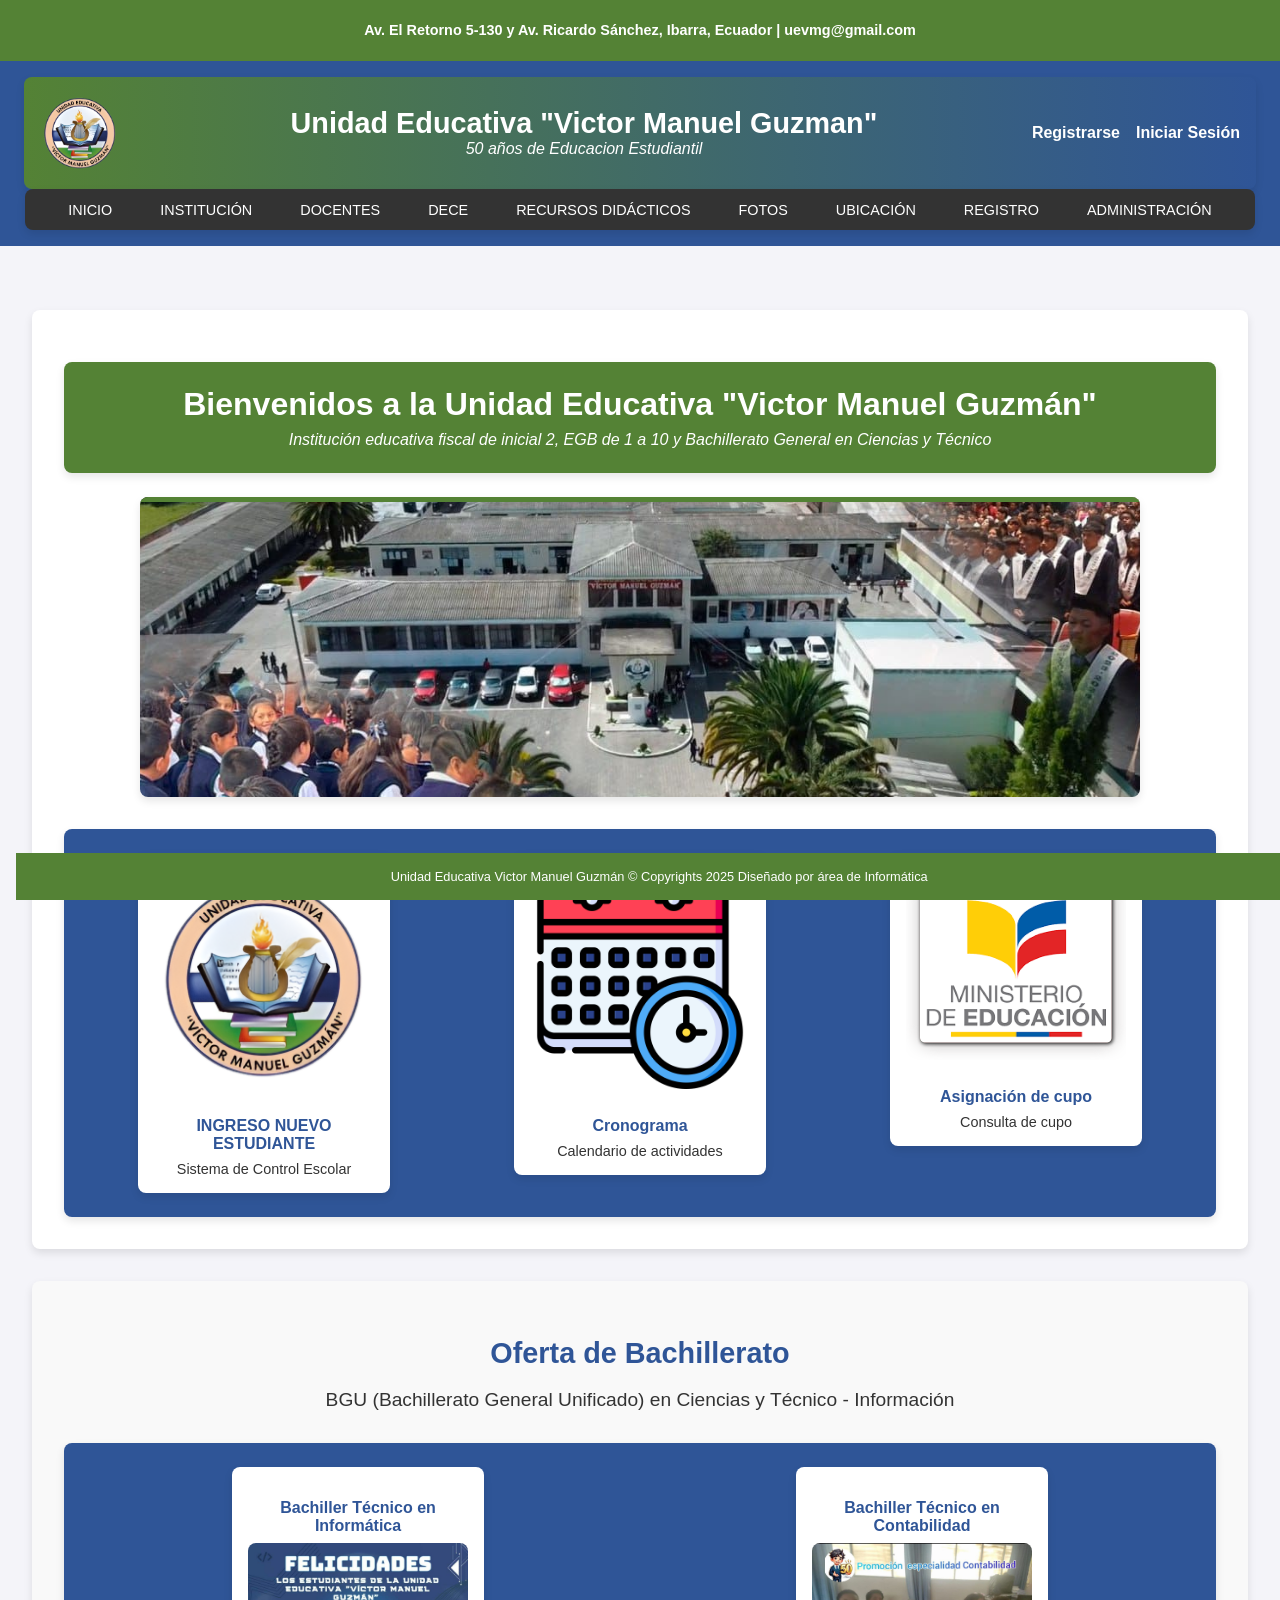
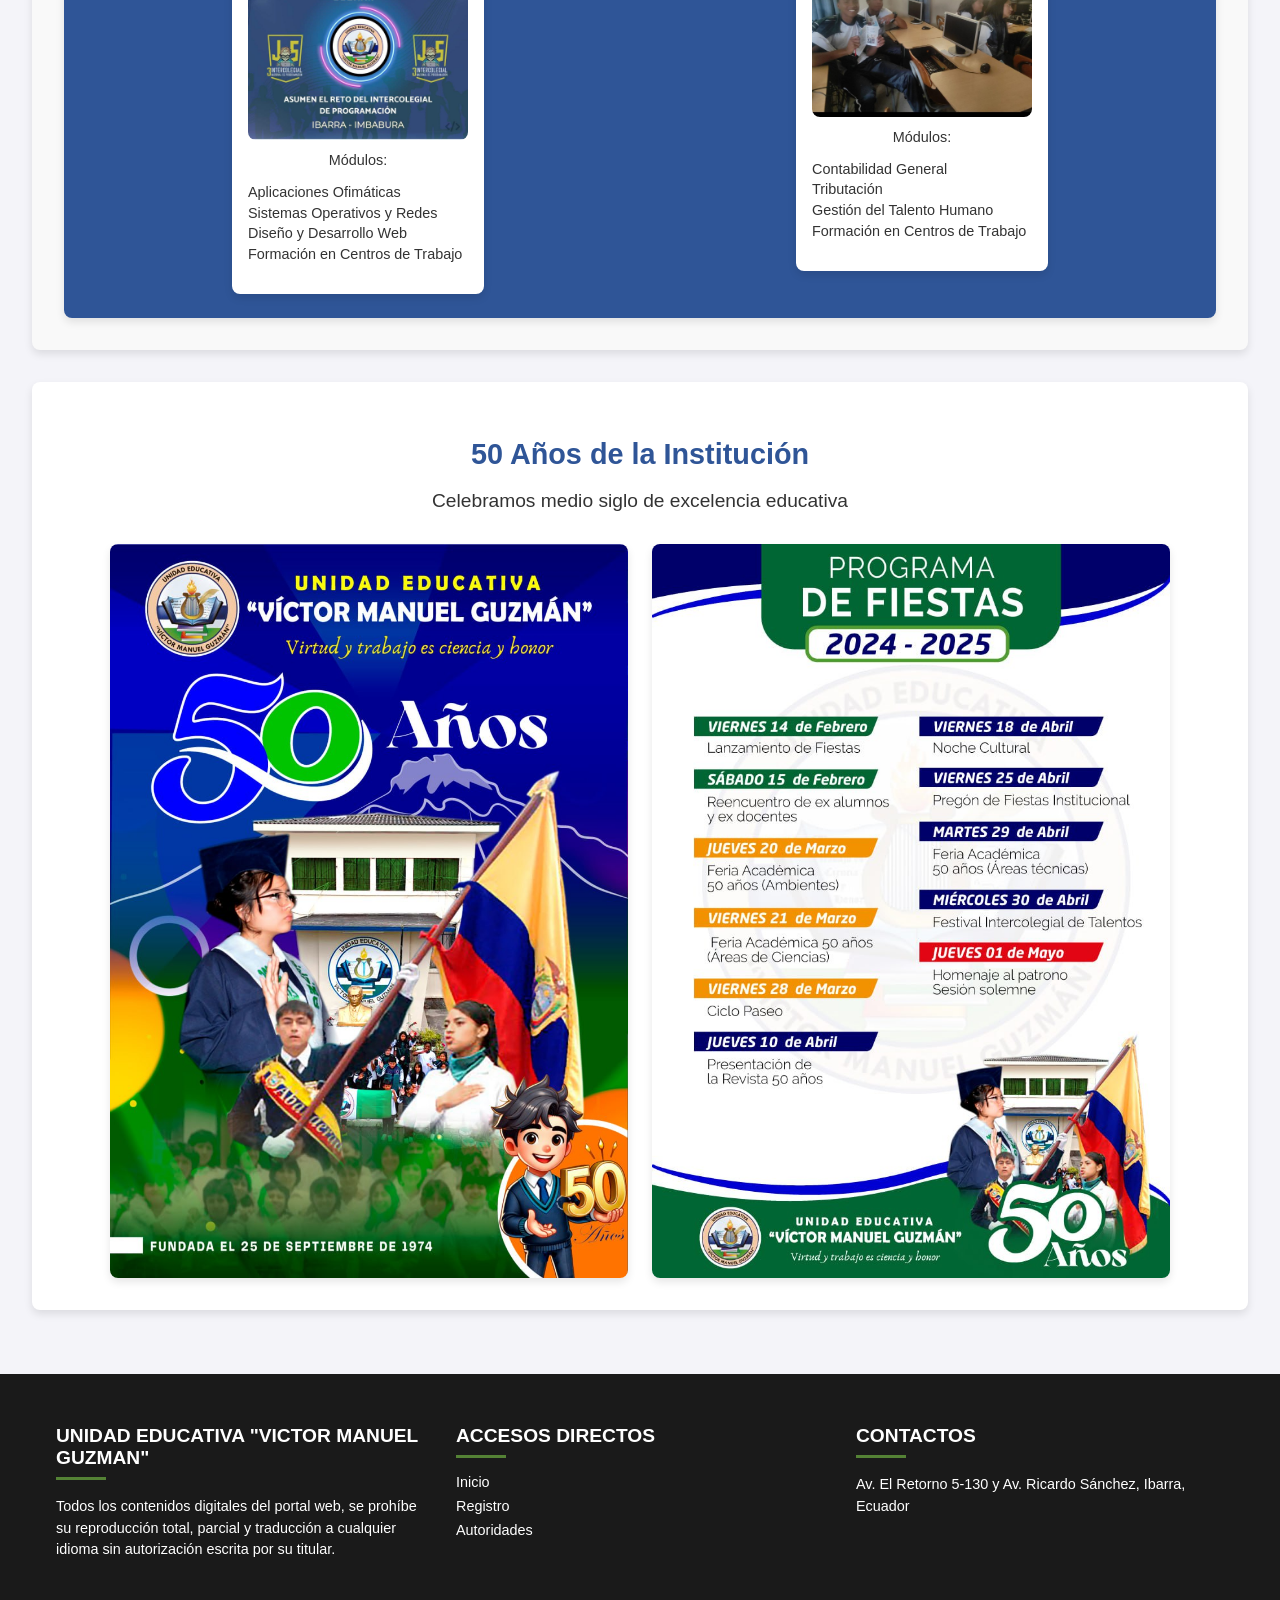
<file: index.html>
<!DOCTYPE html>
<html lang="es">
<head>
    <meta charset="UTF-8">
    <meta name="viewport" content="width=device-width, initial-scale=1.0">
    <title>Victor Manuel Guzman</title>
    <link rel="stylesheet" href="css.css">
</head>
<body>
    <div class="top-info-bar">
        <p> Av. El Retorno 5-130 y Av. Ricardo Sánchez, Ibarra, Ecuador | uevmg@gmail.com</p>
    </div>
    <header>
        <div class="header-top">
            <img src="unidad-educativa-logo.png" alt="Logo de la Institución" class="logo">
            <div class="header-text">
                <h1>Unidad Educativa "Victor Manuel Guzman"</h1>
                <p>50 años de Educacion Estudiantil</p>
            </div>
            <div class="auth-links">
                <a href="registro.html">Registrarse</a>
                <a href="login.html">Iniciar Sesión</a>
            </div>
        </div>
        <nav>
            <ul class="menu">
                <li><a href="index.html">Inicio</a></li>
                <li class="dropdown">
                    <a href="#">Institución</a>
                    <ul class="submenu">
                        <li><a href="#autoridades">Autoridades</a></li>
                        <li><a href="#consejo">Consejo Ejecutivo</a></li>
                        <li><a href="#historia">Historia</a></li>
                        <li><a href="#patrono">Patrono</a></li>
                        <li><a href="#uniforme">Uniforme</a></li>
                        <li><a href="#himno">Himno</a></li>
                        <li><a href="#datos">Datos Informativos</a></li>
                    </ul>
                </li>
                <li><a href="#docentes">Docentes</a></li>
                <li><a href="#dece">DECE</a></li>
                <li><a href="#recursos">Recursos Didácticos</a></li>
                <li><a href="#fotos">Fotos</a></li>
                <li><a href="ubicacion.html">Ubicación</a></li>
                <li class="dropdown">
                    <a href="#">Registro</a>
                    <ul class="submenu">
                        <li><a href="matriculacion.html" target="_blank">Matriculación</a></li>
                        <li><a href="requisitos.html" target="_blank">Requisitos</a></li>
                    </ul>
                </li>
            </ul>
        </nav>
    </header>
    <main>
        <section id="inicio" class="centered-section">
            <h2></h2>
            <div class="welcome-box">
                <h1>Bienvenidos a la Unidad Educativa "Victor Manuel Guzmán"</h1>
                <p>Institución educativa fiscal de inicial 2, EGB de 1 a 10 y Bachillerato General en Ciencias y Técnico</p>
            </div>
            <div class="carousel">
                <div class="progress-bar"></div> <!-- Barra de carga -->
                <button class="carousel-btn prev-btn">&#8249;</button>
                <div class="carousel-images">
                    <img src="foto1.jpg" alt="Fotografía Institucional 1" class="active">
                    <img src="foto2.jpg" alt="Fotografía Institucional 2">
                    <img src="foto3.jpg" alt="Fotografía Institucional 3">
                </div>
                <button class="carousel-btn next-btn">&#8250;</button>
            </div>
            <div class="options-box">
                <div class="option">
                    <img src="unidad-educativa-logo.png" alt="SICE - Notas">
                    <h3>INGRESO NUEVO ESTUDIANTE</h3>
                    <p>Sistema de Control Escolar</p>
                </div>
                <div class="option">
                    <img src="logo2.png" alt="Cronograma">
                    <h3>Cronograma</h3>
                    <p>Calendario de actividades</p>
                </div>
                <a href="https://juntos.educacion.gob.ec/index.php/consulta-sierra/asignacion" target="_blank" class="option">
                    <img src="logo4.png" alt="Asignación de cupo">
                    <h3>Asignación de cupo</h3>
                    <p>Consulta de cupo</p>
                </a>
            </div>

            </section>
            <!-- Nuevo recuadro para otro subtema -->
            <section class="additional-section">
                <h2 class="section-title">Oferta de Bachillerato</h2>
                <p class="section-subtitle">BGU (Bachillerato General Unificado) en Ciencias y Técnico - Información</p>
                <div class="options-box">
                    <div class="option">
                        <h3>Bachiller Técnico en Informática</h3>
                        <img src="informatica.jpg" alt="Bachiller Técnico en Informática">
                        <p>Módulos:</p>
                        <ul>
                            <li>Aplicaciones Ofimáticas</li>
                            <li>Sistemas Operativos y Redes</li>
                            <li>Diseño y Desarrollo Web</li>
                            <li>Formación en Centros de Trabajo</li>
                        </ul>
                    </div>
                    <div class="option">
                        <h3>Bachiller Técnico en Contabilidad</h3>
                        <img src="contabilidad.jpg" alt="Bachiller Técnico en Contabilidad">
                        <p>Módulos:</p>
                        <ul>
                            <li>Contabilidad General</li>
                            <li>Tributación</li>
                            <li>Gestión del Talento Humano</li>
                            <li>Formación en Centros de Trabajo</li>
                        </ul>
                    </div>
                </div>
            </section>
            <section class="fifty-years-section centered-section">
                <h2 class="section-title">50 Años de la Institución</h2>
                <p class="section-subtitle">Celebramos medio siglo de excelencia educativa</p>
                <div class="fifty-years-images">
                    <img src="50years1.jpg" alt="Celebración 50 años - Imagen 1">
                    <img src="50years2.jpg" alt="Celebración 50 años - Imagen 2">
                </div>
            </section>
        </section>

    </main>
    <footer>
        <div class="footer-content">
            <div class="footer-section">
                <h3>UNIDAD EDUCATIVA "VICTOR MANUEL GUZMAN"</h3>
                <div class="footer-line"></div>
                <p>Todos los contenidos digitales del portal web, se prohíbe su reproducción total, parcial y traducción a cualquier idioma sin autorización escrita por su titular.</p>
            </div>
            <div class="footer-section">
                <h3>ACCESOS DIRECTOS</h3>
                <div class="footer-line"></div>
                <ul>
                    <li><a href="index.html">Inicio</a></li>
                    <li><a href="registro.html">Registro</a></li>
                    <li><a href="#autoridades">Autoridades</a></li>
                </ul>
            </div>
            <div class="footer-section">
                <h3>CONTACTOS</h3>
                <div class="footer-line"></div>
                <p>Av. El Retorno 5-130 y Av. Ricardo Sánchez, Ibarra, Ecuador</p>
            </div>
        </div>
        <div class="footer-bottom">
            <p>Unidad Educativa Victor Manuel Guzmán © Copyrights 2025 Diseñado por área de Informática</p>
        </div>
    </footer>
    <script src="script.js"></script>
    <script type="module">
        import { cerrarSesion } from './database.js';

        const authLinks = document.querySelector('.auth-links');
        const menu = document.querySelector('.menu');
        const usuarioActivo = localStorage.getItem('usuarioActivo');
        const adminEmail = localStorage.getItem('adminEmail');

        // Mostrar "Cerrar Sesión" si el usuario está autenticado
        if (usuarioActivo) {
            authLinks.innerHTML = '<a href="#" id="logout">Cerrar Sesión</a>';
            document.getElementById('logout').addEventListener('click', function () {
                localStorage.removeItem('usuarioActivo');
                alert('Sesión cerrada exitosamente.');
                window.location.href = 'index.html';
            });
        }

        // Mostrar el menú "Administración" solo a los administradores
        if (usuarioActivo === adminEmail) {
            const adminMenuItem = document.createElement('li');
            adminMenuItem.innerHTML = '<a href="verUsuarios.html">Administración</a>';
            menu.appendChild(adminMenuItem);
        }
    </script>
</body>
</html>
</file>
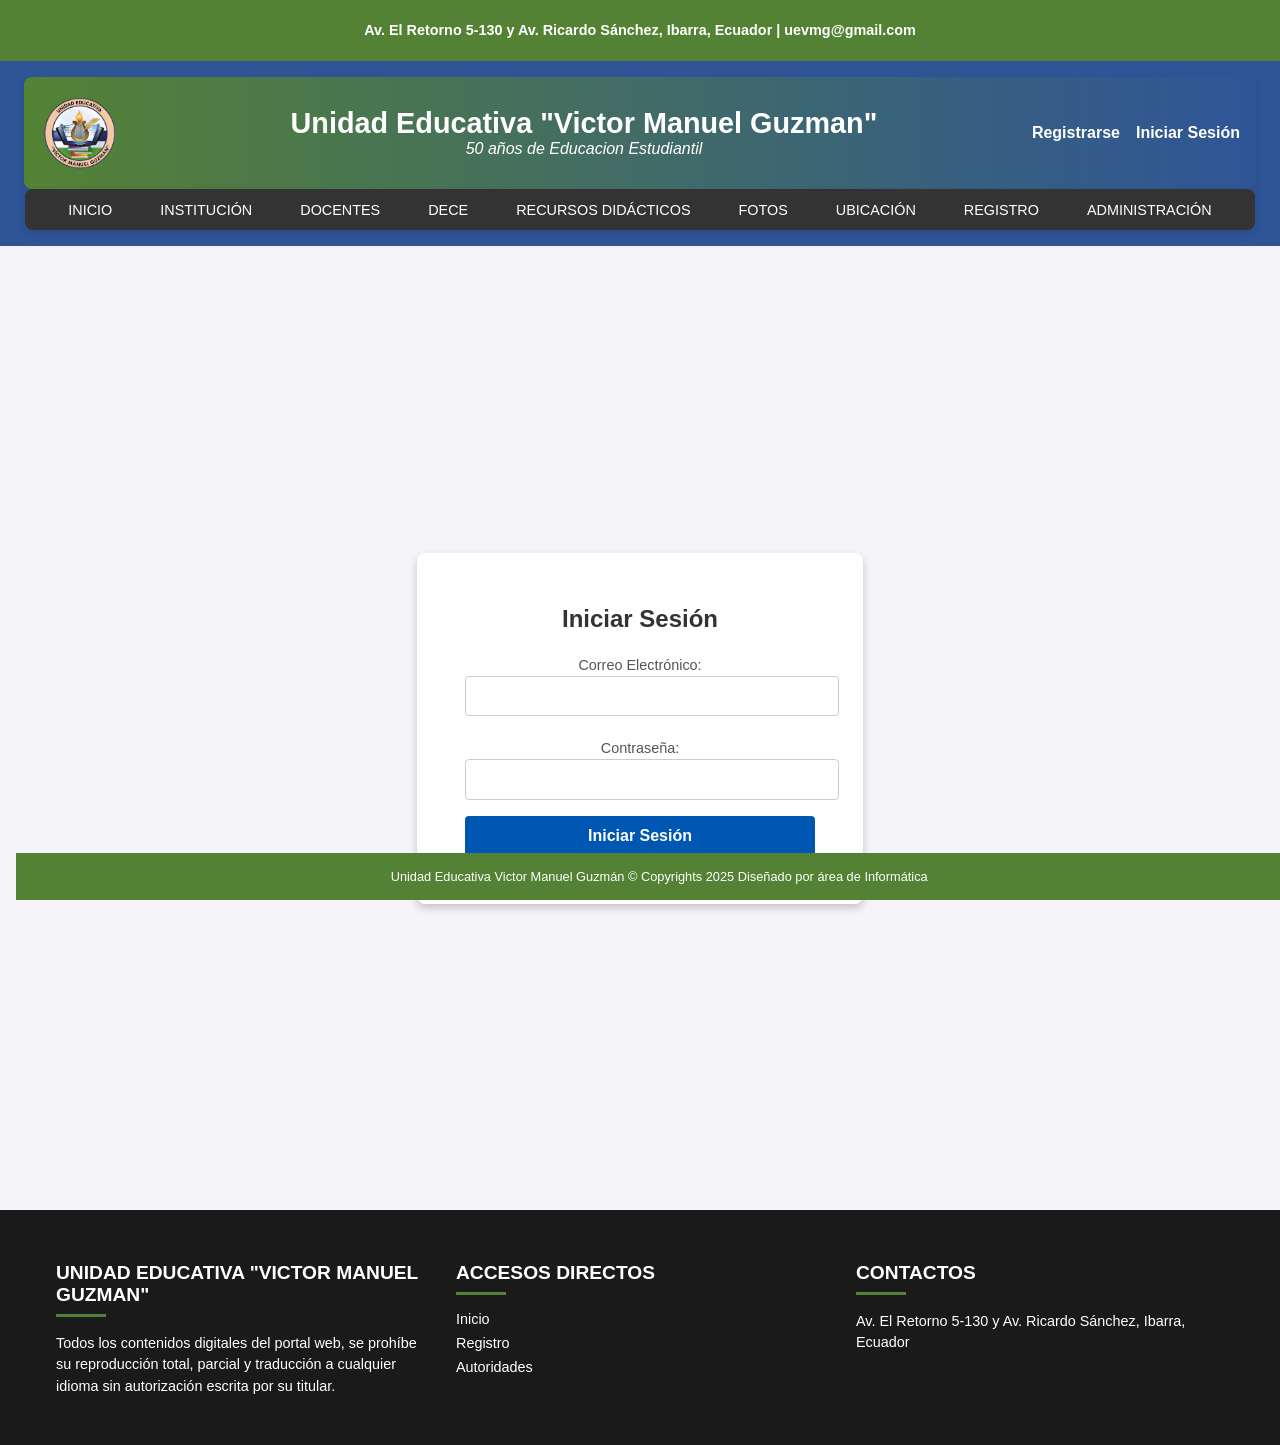
<file: login.html>
<!DOCTYPE html>
<html lang="es">
<head>
    <meta charset="UTF-8">
    <meta name="viewport" content="width=device-width, initial-scale=1.0">
    <title>Iniciar Sesión</title>
    <link rel="stylesheet" href="css.css">
</head>
<body>
    <div class="top-info-bar">
        <p> Av. El Retorno 5-130 y Av. Ricardo Sánchez, Ibarra, Ecuador | uevmg@gmail.com</p>
    </div>
    <header>
        <div class="header-top">
            <img src="unidad-educativa-logo.png" alt="Logo de la Institución" class="logo">
            <div class="header-text">
                <h1>Unidad Educativa "Victor Manuel Guzman"</h1>
                <p>50 años de Educacion Estudiantil</p>
            </div>
            <div class="auth-links">
                <a href="registro.html">Registrarse</a>
                <a href="login.html">Iniciar Sesión</a>
            </div>
        </div>
        <nav>
            <ul class="menu">
                <li><a href="index.html">Inicio</a></li>
                <li class="dropdown">
                    <a href="#">Institución</a>
                    <ul class="submenu">
                        <li><a href="index.html#autoridades">Autoridades</a></li>
                        <li><a href="index.html#consejo">Consejo Ejecutivo</a></li>
                        <li><a href="index.html#historia">Historia</a></li>
                        <li><a href="index.html#patrono">Patrono</a></li>
                        <li><a href="index.html#uniforme">Uniforme</a></li>
                        <li><a href="index.html#himno">Himno</a></li>
                        <li><a href="index.html#datos">Datos Informativos</a></li>
                    </ul>
                </li>
                <li><a href="index.html#docentes">Docentes</a></li>
                <li><a href="index.html#dece">DECE</a></li>
                <li><a href="index.html#recursos">Recursos Didácticos</a></li>
                <li><a href="index.html#fotos">Fotos</a></li>
                <li><a href="ubicacion.html">Ubicación</a></li>
                <li class="dropdown">
                    <a href="#">Registro</a>
                    <ul class="submenu">
                        <li><a href="matriculacion.html" target="_blank">Matriculación</a></li>
                        <li><a href="requisitos.html" target="_blank">Requisitos</a></li>
                    </ul>
                </li>
            </ul>
        </nav>
    </header>
    <main>
        <div class="auth-container">
            <div class="auth-box">
                <h2>Iniciar Sesión</h2>
                <form>
                    <label for="login-usuario">Correo Electrónico:</label>
                    <input type="text" id="login-usuario" name="login-usuario" required>
                    <label for="login-password">Contraseña:</label>
                    <input type="password" id="login-password" name="login-password" required>
                    <button type="submit">Iniciar Sesión</button>
                </form>
            </div>
        </div>
    </main>
    <footer>
        <div class="footer-content">
            <div class="footer-section">
                <h3>UNIDAD EDUCATIVA "VICTOR MANUEL GUZMAN"</h3>
                <div class="footer-line"></div>
                <p>Todos los contenidos digitales del portal web, se prohíbe su reproducción total, parcial y traducción a cualquier idioma sin autorización escrita por su titular.</p>
            </div>
            <div class="footer-section">
                <h3>ACCESOS DIRECTOS</h3>
                <div class="footer-line"></div>
                <ul>
                    <li><a href="index.html">Inicio</a></li>
                    <li><a href="registro.html">Registro</a></li>
                    <li><a href="#autoridades">Autoridades</a></li>
                </ul>
            </div>
            <div class="footer-section">
                <h3>CONTACTOS</h3>
                <div class="footer-line"></div>
                <p>Av. El Retorno 5-130 y Av. Ricardo Sánchez, Ibarra, Ecuador</p>
            </div>
        </div>
        <div class="footer-bottom">
            <p>Unidad Educativa Victor Manuel Guzmán © Copyrights 2025 Diseñado por área de Informática</p>
        </div>
    </footer>
    <script type="module">
        import { iniciarSesion, cerrarSesion } from './database.js';

        const authLinks = document.querySelector('.auth-links');
        const menu = document.querySelector('.menu');
        const usuarioActivo = localStorage.getItem('usuarioActivo');
        const adminEmail = localStorage.getItem('adminEmail');

        // Mostrar "Cerrar Sesión" si el usuario está autenticado
        if (usuarioActivo) {
            authLinks.innerHTML = '<a href="#" id="logout">Cerrar Sesión</a>';
            document.getElementById('logout').addEventListener('click', function () {
                localStorage.removeItem('usuarioActivo');
                alert('Sesión cerrada exitosamente.');
                window.location.href = 'index.html';
            });
        } else {
            document.querySelector('form').addEventListener('submit', function (e) {
                e.preventDefault();

                const email = document.getElementById('login-usuario').value;
                const password = document.getElementById('login-password').value;

                const resultado = iniciarSesion(email, password);

                alert(resultado.message);
                if (resultado.success) {
                    localStorage.setItem('usuarioActivo', email);
                    window.location.href = 'index.html';
                }
            });
        }

        // Mostrar el menú "Administración" solo a los administradores
        if (usuarioActivo === adminEmail) {
            const adminMenuItem = document.createElement('li');
            adminMenuItem.innerHTML = '<a href="verUsuarios.html">Administración</a>';
            menu.appendChild(adminMenuItem);
        }
    </script>
</body>
</html>
</file>
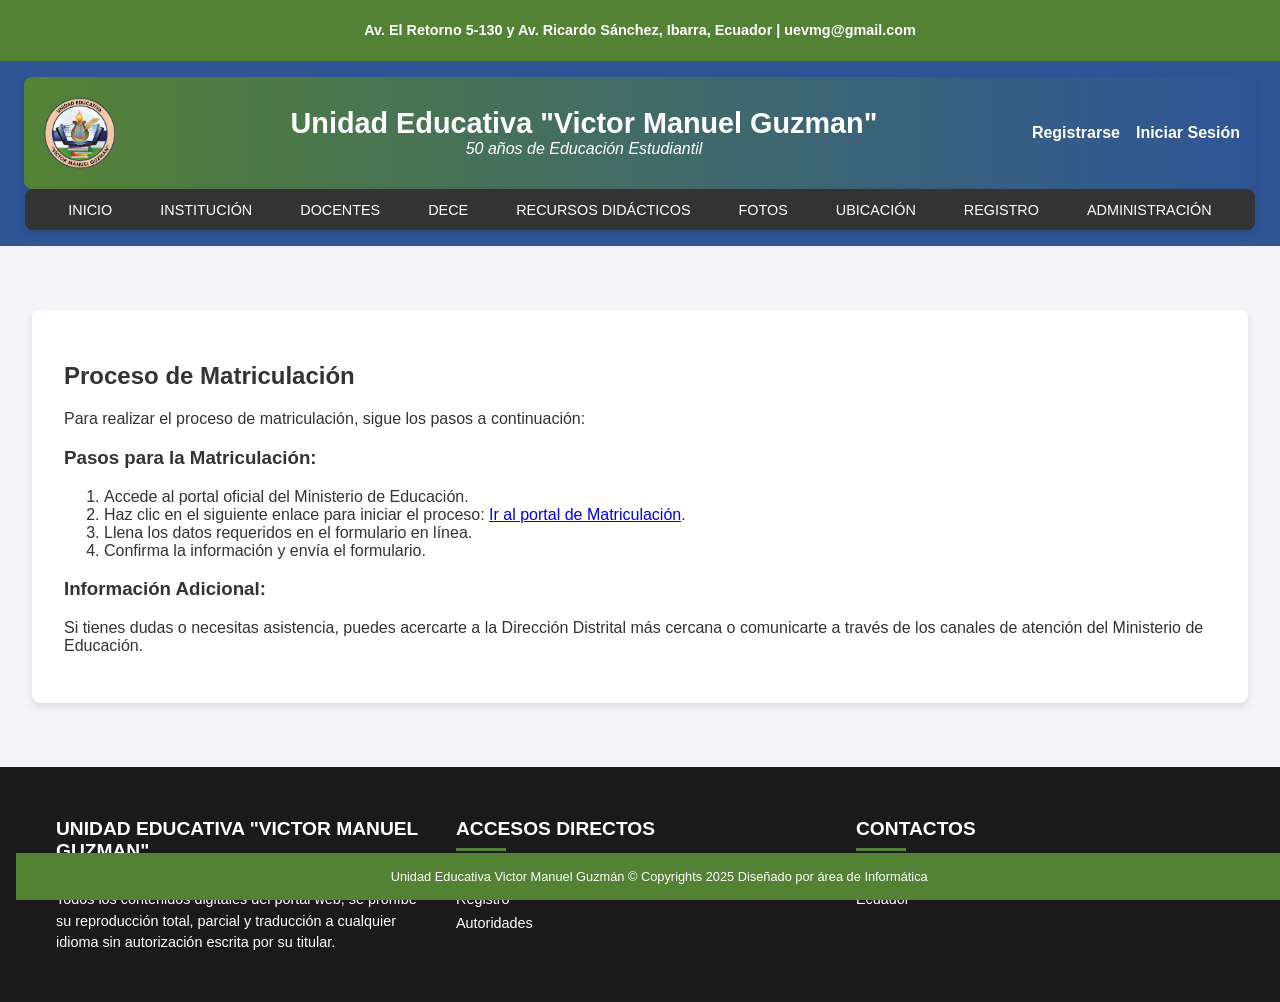
<file: matriculacion.html>
<!DOCTYPE html>
<html lang="es">
<head>
    <meta charset="UTF-8">
    <meta name="viewport" content="width=device-width, initial-scale=1.0">
    <title>Matriculación</title>
    <link rel="stylesheet" href="css.css">
</head>
<body>
    <div class="top-info-bar">
        <p> Av. El Retorno 5-130 y Av. Ricardo Sánchez, Ibarra, Ecuador | uevmg@gmail.com</p>
    </div>
    <header>
        <div class="header-top">
            <img src="unidad-educativa-logo.png" alt="Logo de la Institución" class="logo">
            <div class="header-text">
                <h1>Unidad Educativa "Victor Manuel Guzman"</h1>
                <p>50 años de Educación Estudiantil</p>
            </div>
            <div class="auth-links">
                <a href="registro.html">Registrarse</a>
                <a href="login.html">Iniciar Sesión</a>
            </div>
        </div>
        <nav>
            <ul class="menu">
                <li><a href="index.html">Inicio</a></li>
                <li class="dropdown">
                    <a href="#">Institución</a>
                    <ul class="submenu">
                        <li><a href="index.html#autoridades">Autoridades</a></li>
                        <li><a href="index.html#consejo">Consejo Ejecutivo</a></li>
                        <li><a href="index.html#historia">Historia</a></li>
                        <li><a href="index.html#patrono">Patrono</a></li>
                        <li><a href="index.html#uniforme">Uniforme</a></li>
                        <li><a href="index.html#himno">Himno</a></li>
                        <li><a href="index.html#datos">Datos Informativos</a></li>
                    </ul>
                </li>
                <li><a href="index.html#docentes">Docentes</a></li>
                <li><a href="index.html#dece">DECE</a></li>
                <li><a href="index.html#recursos">Recursos Didácticos</a></li>
                <li><a href="index.html#fotos">Fotos</a></li>
                <li><a href="ubicacion.html">Ubicación</a></li>
                <li class="dropdown">
                    <a href="#">Registro</a>
                    <ul class="submenu">
                        <li><a href="matriculacion.html" target="_blank">Matriculación</a></li>
                        <li><a href="requisitos.html" target="_blank">Requisitos</a></li>
                    </ul>
                </li>
            </ul>
        </nav>
    </header>
    <main>
        <section class="centered-section">
            <h2>Proceso de Matriculación</h2>
            <p>Para realizar el proceso de matriculación, sigue los pasos a continuación:</p>
            <h3>Pasos para la Matriculación:</h3>
            <ol>
                <li>Accede al portal oficial del Ministerio de Educación.</li>
                <li>Haz clic en el siguiente enlace para iniciar el proceso: 
                    <a href="https://juntos.educacion.gob.ec/index.php/sierra-matricula/inscripcion" target="_blank">Ir al portal de Matriculación</a>.
                </li>
                <li>Llena los datos requeridos en el formulario en línea.</li>
                <li>Confirma la información y envía el formulario.</li>
            </ol>
            <h3>Información Adicional:</h3>
            <p>Si tienes dudas o necesitas asistencia, puedes acercarte a la Dirección Distrital más cercana o comunicarte a través de los canales de atención del Ministerio de Educación.</p>
        </section>
    </main>
    <footer>
        <div class="footer-content">
            <div class="footer-section">
                <h3>UNIDAD EDUCATIVA "VICTOR MANUEL GUZMAN"</h3>
                <div class="footer-line"></div>
                <p>Todos los contenidos digitales del portal web, se prohíbe su reproducción total, parcial y traducción a cualquier idioma sin autorización escrita por su titular.</p>
            </div>
            <div class="footer-section">
                <h3>ACCESOS DIRECTOS</h3>
                <div class="footer-line"></div>
                <ul>
                    <li><a href="index.html">Inicio</a></li>
                    <li><a href="registro.html">Registro</a></li>
                    <li><a href="#autoridades">Autoridades</a></li>
                </ul>
            </div>
            <div class="footer-section">
                <h3>CONTACTOS</h3>
                <div class="footer-line"></div>
                <p>Av. El Retorno 5-130 y Av. Ricardo Sánchez, Ibarra, Ecuador</p>
            </div>
        </div>
        <div class="footer-bottom">
            <p>Unidad Educativa Victor Manuel Guzmán © Copyrights 2025 Diseñado por área de Informática</p>
        </div>
    </footer>
    <script>
        const adminEmail = localStorage.getItem('adminEmail');
        const usuarioActivo = localStorage.getItem('usuarioActivo');
        const menu = document.querySelector('.menu');

        if (usuarioActivo === adminEmail) {
            const adminMenuItem = document.createElement('li');
            adminMenuItem.innerHTML = '<a href="verUsuarios.html">Administración</a>';
            menu.appendChild(adminMenuItem);
        }
    </script>
</body>
</html>
</file>
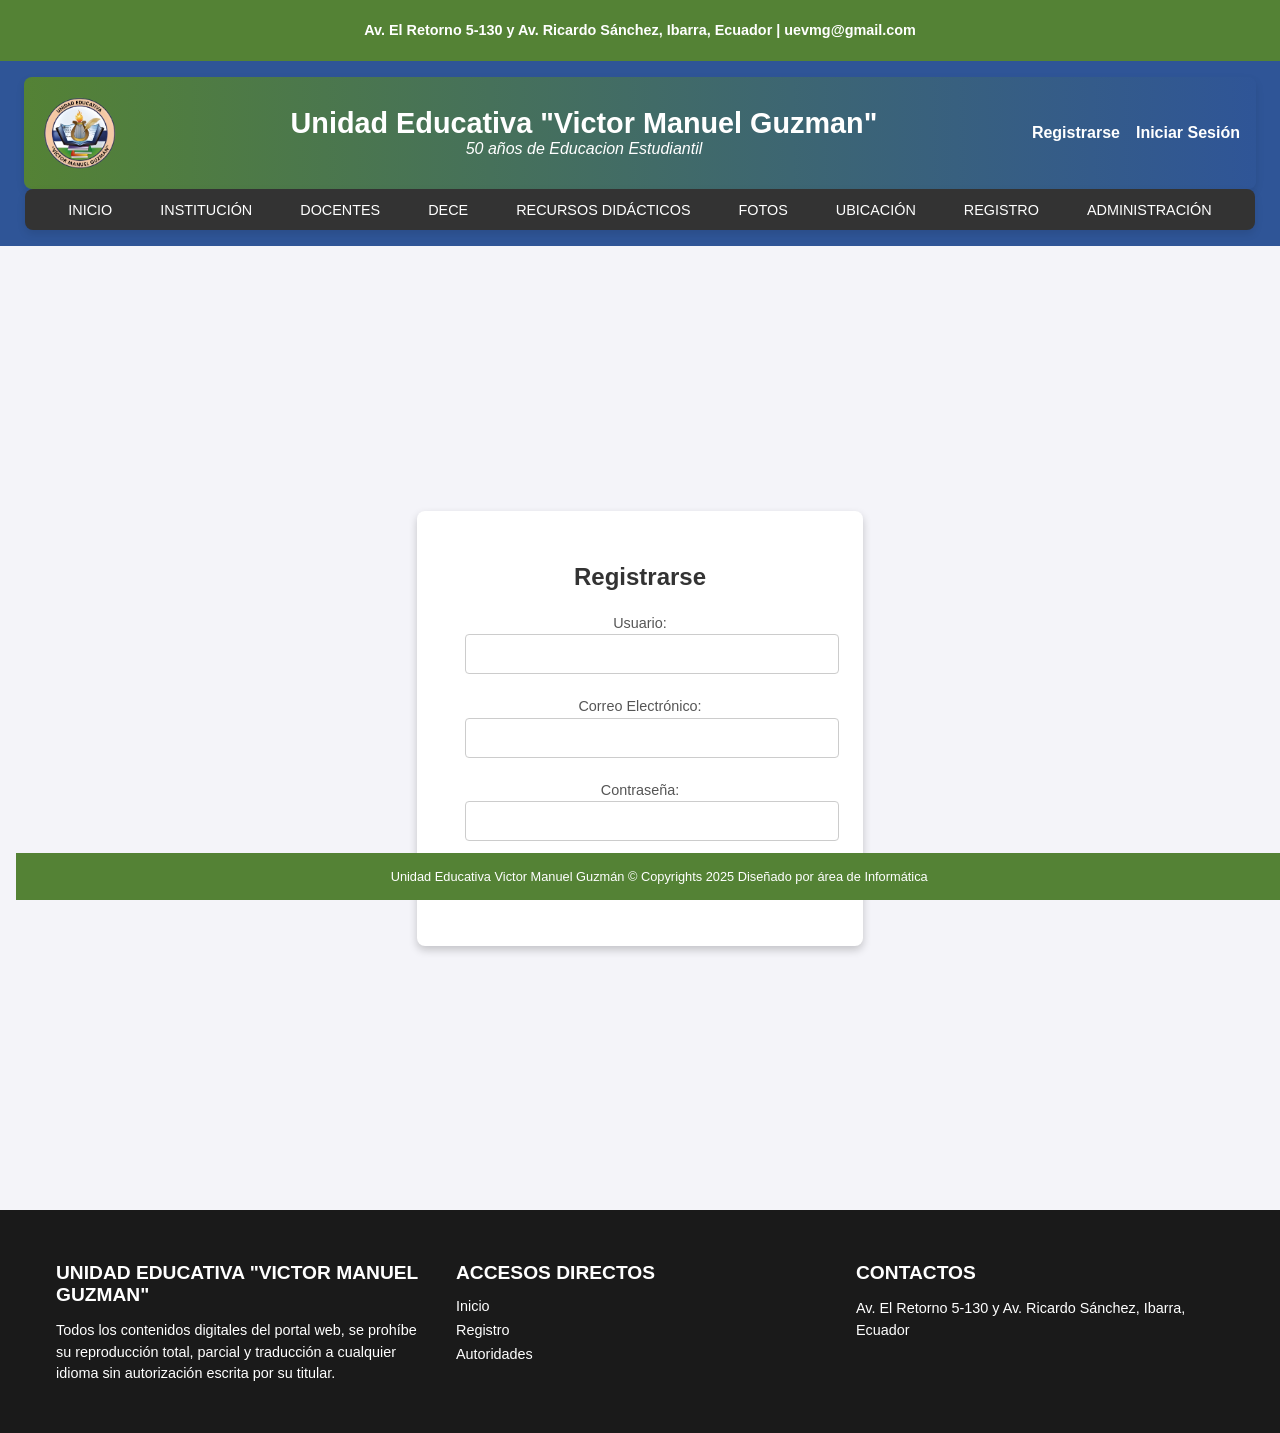
<file: registro.html>
<!DOCTYPE html>
<html lang="es">
<head>
    <meta charset="UTF-8">
    <meta name="viewport" content="width=device-width, initial-scale=1.0">
    <title>Registrarse</title>
    <link rel="stylesheet" href="css.css">
</head>
<body>
    <div class="top-info-bar">
        <p> Av. El Retorno 5-130 y Av. Ricardo Sánchez, Ibarra, Ecuador | uevmg@gmail.com</p>
    </div>
    <header>
        <div class="header-top">
            <img src="unidad-educativa-logo.png" alt="Logo de la Institución" class="logo">
            <div class="header-text">
                <h1>Unidad Educativa "Victor Manuel Guzman"</h1>
                <p>50 años de Educacion Estudiantil</p>
            </div>
            <div class="auth-links">
                <a href="registro.html">Registrarse</a>
                <a href="login.html">Iniciar Sesión</a>
            </div>
        </div>
        <nav>
            <ul class="menu">
                <li><a href="index.html">Inicio</a></li>
                <li class="dropdown">
                    <a href="#">Institución</a>
                    <ul class="submenu">
                        <li><a href="index.html#autoridades">Autoridades</a></li>
                        <li><a href="index.html#consejo">Consejo Ejecutivo</a></li>
                        <li><a href="index.html#historia">Historia</a></li>
                        <li><a href="index.html#patrono">Patrono</a></li>
                        <li><a href="index.html#uniforme">Uniforme</a></li>
                        <li><a href="index.html#himno">Himno</a></li>
                        <li><a href="index.html#datos">Datos Informativos</a></li>
                    </ul>
                </li>
                <li><a href="index.html#docentes">Docentes</a></li>
                <li><a href="index.html#dece">DECE</a></li>
                <li><a href="index.html#recursos">Recursos Didácticos</a></li>
                <li><a href="index.html#fotos">Fotos</a></li>
                <li><a href="ubicacion.html">Ubicación</a></li>
                <li class="dropdown">
                    <a href="#">Registro</a>
                    <ul class="submenu">
                        <li><a href="matriculacion.html" target="_blank">Matriculación</a></li>
                        <li><a href="requisitos.html" target="_blank">Requisitos</a></li>
                    </ul>
                </li>
            </ul>
        </nav>
    </header>
    <main>
        <div class="auth-container">
            <div class="auth-box">
                <h2>Registrarse</h2>
                <form>
                    <label for="usuario">Usuario:</label>
                    <input type="text" id="usuario" name="usuario" required>
                    <label for="email">Correo Electrónico:</label>
                    <input type="email" id="email" name="email" required>
                    <label for="password">Contraseña:</label>
                    <input type="password" id="password" name="password" required>
                    <button type="submit">Registrarse</button>
                </form>
            </div>
        </div>
    </main>
    <footer>
        <div class="footer-content">
            <div class="footer-section">
                <h3>UNIDAD EDUCATIVA "VICTOR MANUEL GUZMAN"</h3>
                <p>Todos los contenidos digitales del portal web, se prohíbe su reproducción total, parcial y traducción a cualquier idioma sin autorización escrita por su titular.</p>
            </div>
            <div class="footer-section">
                <h3>ACCESOS DIRECTOS</h3>
                <ul>
                    <li><a href="index.html">Inicio</a></li>
                    <li><a href="registro.html">Registro</a></li>
                    <li><a href="#autoridades">Autoridades</a></li>
                </ul>
            </div>
            <div class="footer-section">
                <h3>CONTACTOS</h3>
                <p>Av. El Retorno 5-130 y Av. Ricardo Sánchez, Ibarra, Ecuador</p>
            </div>
        </div>
        <div class="footer-bottom">
            <p>Unidad Educativa Victor Manuel Guzmán © Copyrights 2025 Diseñado por área de Informática</p>
        </div>
    </footer>
    <script type="module">
        import { registrarUsuario } from './database.js';

        document.querySelector('form').addEventListener('submit', function (e) {
            e.preventDefault();

            const usuario = document.getElementById('usuario').value;
            const email = document.getElementById('email').value;
            const password = document.getElementById('password').value;

            const usuarios = JSON.parse(localStorage.getItem('usuarios')) || [];
            const usuarioExistente = usuarios.some(u => u.email === email);

            if (usuarioExistente) {
                alert('El correo electrónico ya está registrado.');
                return;
            }

            usuarios.push({ usuario, email, password });
            localStorage.setItem('usuarios', JSON.stringify(usuarios));
            alert('Usuario registrado exitosamente.');
            window.location.href = 'login.html';
        });
    </script>
    <script type="module">
        const authLinks = document.querySelector('.auth-links');
        const menu = document.querySelector('.menu');
        const usuarioActivo = localStorage.getItem('usuarioActivo');
        const adminEmail = localStorage.getItem('adminEmail');

        // Mostrar "Cerrar Sesión" si el usuario está autenticado
        if (usuarioActivo) {
            authLinks.innerHTML = '<a href="#" id="logout">Cerrar Sesión</a>';
            document.getElementById('logout').addEventListener('click', function () {
                localStorage.removeItem('usuarioActivo');
                alert('Sesión cerrada exitosamente.');
                window.location.href = 'index.html';
            });
        }

        // Mostrar el menú "Administración" solo a los administradores
        if (usuarioActivo === adminEmail) {
            const adminMenuItem = document.createElement('li');
            adminMenuItem.innerHTML = '<a href="verUsuarios.html">Administración</a>';
            menu.appendChild(adminMenuItem);
        }
    </script>
</body>
</html>
</file>
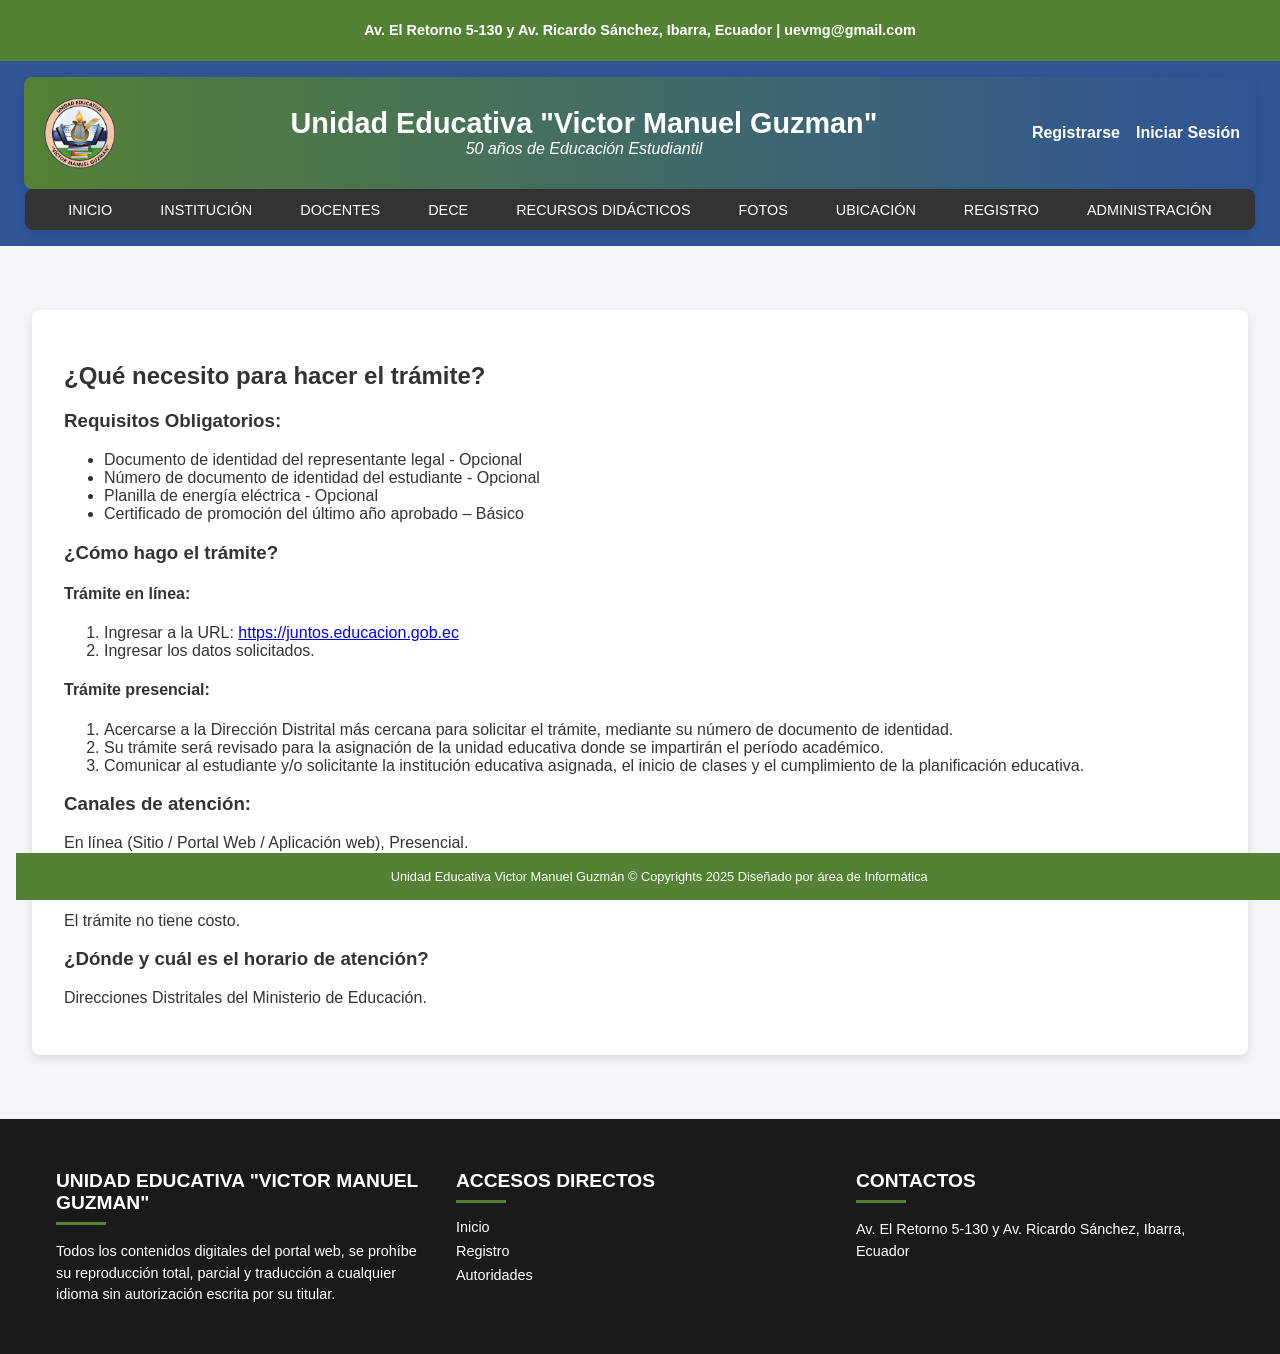
<file: requisitos.html>
<!DOCTYPE html>
<html lang="es">
<head>
    <meta charset="UTF-8">
    <meta name="viewport" content="width=device-width, initial-scale=1.0">
    <title>Requisitos</title>
    <link rel="stylesheet" href="css.css">
</head>
<body>
    <div class="top-info-bar">
        <p> Av. El Retorno 5-130 y Av. Ricardo Sánchez, Ibarra, Ecuador | uevmg@gmail.com</p>
    </div>
    <header>
        <div class="header-top">
            <img src="unidad-educativa-logo.png" alt="Logo de la Institución" class="logo">
            <div class="header-text">
                <h1>Unidad Educativa "Victor Manuel Guzman"</h1>
                <p>50 años de Educación Estudiantil</p>
            </div>
            <div class="auth-links">
                <a href="registro.html">Registrarse</a>
                <a href="login.html">Iniciar Sesión</a>
            </div>
        </div>
        <nav>
            <ul class="menu">
                <li><a href="index.html">Inicio</a></li>
                <li class="dropdown">
                    <a href="#">Institución</a>
                    <ul class="submenu">
                        <li><a href="index.html#autoridades">Autoridades</a></li>
                        <li><a href="index.html#consejo">Consejo Ejecutivo</a></li>
                        <li><a href="index.html#historia">Historia</a></li>
                        <li><a href="index.html#patrono">Patrono</a></li>
                        <li><a href="index.html#uniforme">Uniforme</a></li>
                        <li><a href="index.html#himno">Himno</a></li>
                        <li><a href="index.html#datos">Datos Informativos</a></li>
                    </ul>
                </li>
                <li><a href="index.html#docentes">Docentes</a></li>
                <li><a href="index.html#dece">DECE</a></li>
                <li><a href="index.html#recursos">Recursos Didácticos</a></li>
                <li><a href="index.html#fotos">Fotos</a></li>
                <li><a href="ubicacion.html">Ubicación</a></li>
                <li class="dropdown">
                    <a href="#">Registro</a>
                    <ul class="submenu">
                        <li><a href="matriculacion.html" target="_blank">Matriculación</a></li>
                        <li><a href="requisitos.html" target="_blank">Requisitos</a></li>
                    </ul>
                </li>
            </ul>
        </nav>
    </header>
    <main>
        <section class="centered-section">
            <h2>¿Qué necesito para hacer el trámite?</h2>
            <h3>Requisitos Obligatorios:</h3>
            <ul>
                <li>Documento de identidad del representante legal - Opcional</li>
                <li>Número de documento de identidad del estudiante - Opcional</li>
                <li>Planilla de energía eléctrica - Opcional</li>
                <li>Certificado de promoción del último año aprobado – Básico</li>
            </ul>
            <h3>¿Cómo hago el trámite?</h3>
            <h4>Trámite en línea:</h4>
            <ol>
                <li>Ingresar a la URL: <a href="https://juntos.educacion.gob.ec" target="_blank">https://juntos.educacion.gob.ec</a></li>
                <li>Ingresar los datos solicitados.</li>
            </ol>
            <h4>Trámite presencial:</h4>
            <ol>
                <li>Acercarse a la Dirección Distrital más cercana para solicitar el trámite, mediante su número de documento de identidad.</li>
                <li>Su trámite será revisado para la asignación de la unidad educativa donde se impartirán el período académico.</li>
                <li>Comunicar al estudiante y/o solicitante la institución educativa asignada, el inicio de clases y el cumplimiento de la planificación educativa.</li>
            </ol>
            <h3>Canales de atención:</h3>
            <p>En línea (Sitio / Portal Web / Aplicación web), Presencial.</p>
            <h3>¿Cuál es el costo del trámite?</h3>
            <p>El trámite no tiene costo.</p>
            <h3>¿Dónde y cuál es el horario de atención?</h3>
            <p>Direcciones Distritales del Ministerio de Educación.</p>
        </section>
    </main>
    <footer>
        <div class="footer-content">
            <div class="footer-section">
                <h3>UNIDAD EDUCATIVA "VICTOR MANUEL GUZMAN"</h3>
                <div class="footer-line"></div>
                <p>Todos los contenidos digitales del portal web, se prohíbe su reproducción total, parcial y traducción a cualquier idioma sin autorización escrita por su titular.</p>
            </div>
            <div class="footer-section">
                <h3>ACCESOS DIRECTOS</h3>
                <div class="footer-line"></div>
                <ul>
                    <li><a href="index.html">Inicio</a></li>
                    <li><a href="registro.html">Registro</a></li>
                    <li><a href="#autoridades">Autoridades</a></li>
                </ul>
            </div>
            <div class="footer-section">
                <h3>CONTACTOS</h3>
                <div class="footer-line"></div>
                <p>Av. El Retorno 5-130 y Av. Ricardo Sánchez, Ibarra, Ecuador</p>
            </div>
        </div>
        <div class="footer-bottom">
            <p>Unidad Educativa Victor Manuel Guzmán © Copyrights 2025 Diseñado por área de Informática</p>
        </div>
    </footer>
    <script>
        const adminEmail = localStorage.getItem('adminEmail');
        const usuarioActivo = localStorage.getItem('usuarioActivo');
        const menu = document.querySelector('.menu');

        if (usuarioActivo === adminEmail) {
            const adminMenuItem = document.createElement('li');
            adminMenuItem.innerHTML = '<a href="verUsuarios.html">Administración</a>';
            menu.appendChild(adminMenuItem);
        }
    </script>
</body>
</html>
</file>
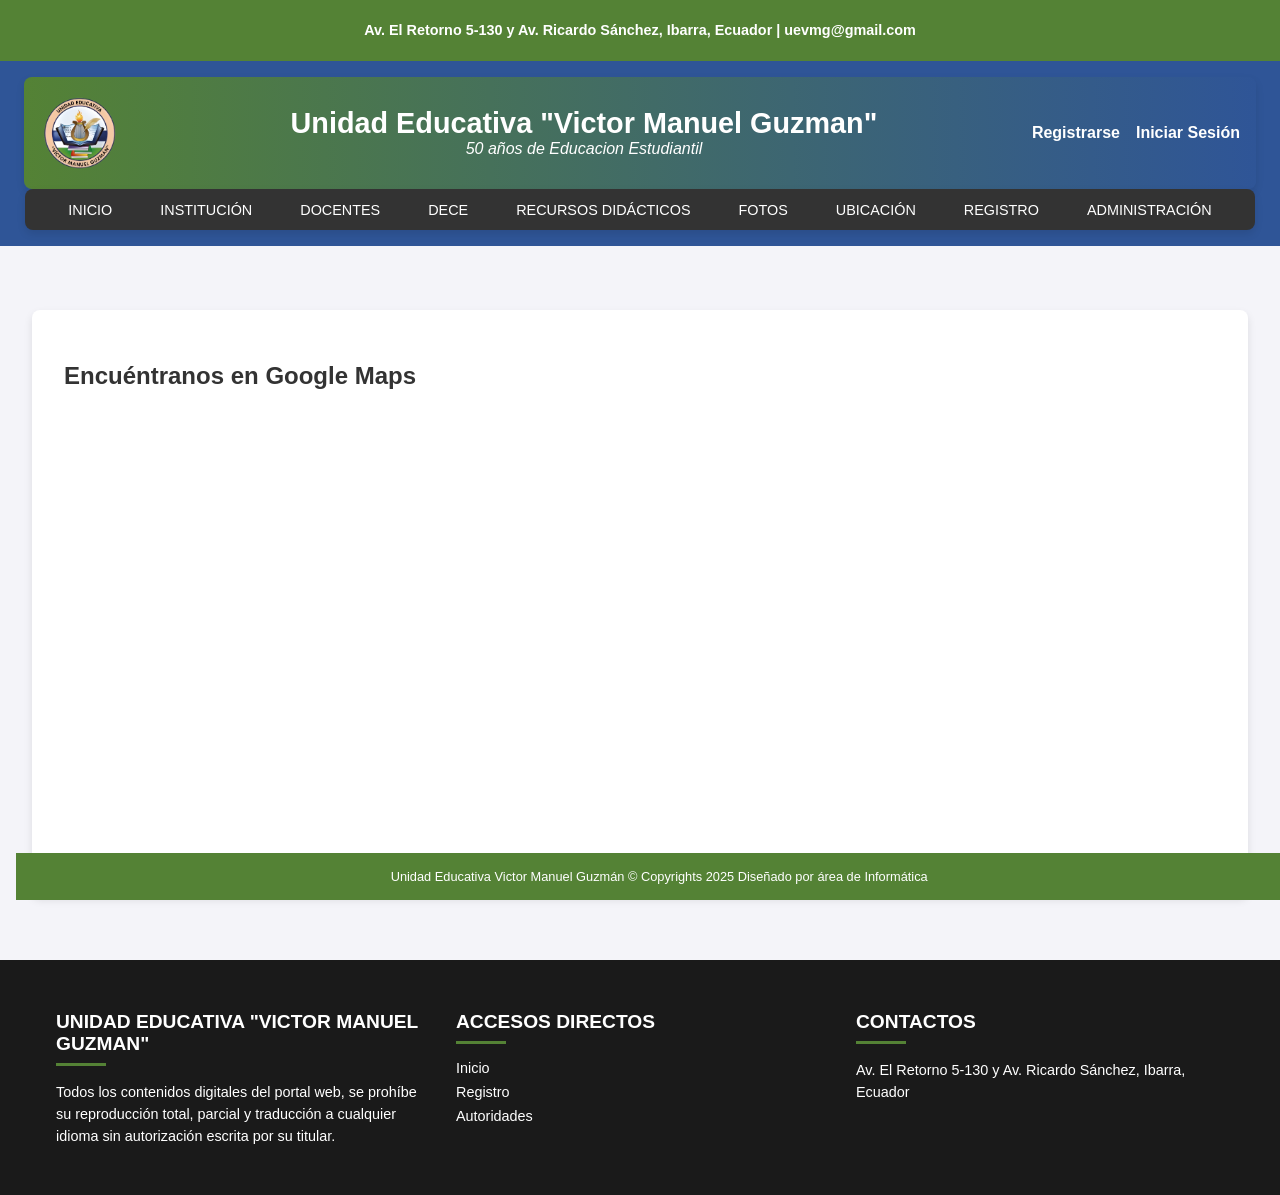
<file: ubicacion.html>
<!DOCTYPE html>
<html lang="es">
<head>
    <meta charset="UTF-8">
    <meta name="viewport" content="width=device-width, initial-scale=1.0">
    <title>Ubicación</title>
    <link rel="stylesheet" href="css.css">
</head>
<body>
    <div class="top-info-bar">
        <p> Av. El Retorno 5-130 y Av. Ricardo Sánchez, Ibarra, Ecuador | uevmg@gmail.com</p>
    </div>
    <header>
        <div class="header-top">
            <img src="unidad-educativa-logo.png" alt="Logo de la Institución" class="logo">
            <div class="header-text">
                <h1>Unidad Educativa "Victor Manuel Guzman"</h1>
                <p>50 años de Educacion Estudiantil</p>
            </div>
            <div class="auth-links">
                <a href="registro.html">Registrarse</a>
                <a href="login.html">Iniciar Sesión</a>
            </div>
        </div>
        <nav>
            <ul class="menu">
                <li><a href="index.html">Inicio</a></li>
                <li class="dropdown">
                    <a href="#">Institución</a>
                    <ul class="submenu">
                        <li><a href="index.html#autoridades">Autoridades</a></li>
                        <li><a href="index.html#consejo">Consejo Ejecutivo</a></li>
                        <li><a href="index.html#historia">Historia</a></li>
                        <li><a href="index.html#patrono">Patrono</a></li>
                        <li><a href="index.html#uniforme">Uniforme</a></li>
                        <li><a href="index.html#himno">Himno</a></li>
                        <li><a href="index.html#datos">Datos Informativos</a></li>
                    </ul>
                </li>
                <li><a href="index.html#docentes">Docentes</a></li>
                <li><a href="index.html#dece">DECE</a></li>
                <li><a href="index.html#recursos">Recursos Didácticos</a></li>
                <li><a href="index.html#fotos">Fotos</a></li>
                <li><a href="ubicacion.html">Ubicación</a></li>
                <li class="dropdown">
                    <a href="#">Registro</a>
                    <ul class="submenu">
                        <li><a href="matriculacion.html" target="_blank">Matriculación</a></li>
                        <li><a href="requisitos.html" target="_blank">Requisitos</a></li>
                    </ul>
                </li>
            </ul>
        </nav>
    </header>
    <main>
        <section id="ubicacion" class="centered-section">
            <h2>Encuéntranos en Google Maps</h2>
            <div class="map-container">
                <iframe src="https://www.google.com/maps/embed?pb=!1m18!1m12!1m3!1d1994.874824133404!2d-78.11604869660802!3d0.33616444871436085!2m3!1f0!2f0!3f0!3m2!1i1024!2i768!4f13.1!3m3!1m2!1s0x8e2a3cd3c813c32d%3A0xf395292710b25406!2sUnidad%20Educativa%20V%C3%ADctor%20Manuel%20Guzm%C3%A1n!5e0!3m2!1ses-419!2sec!4v1744093697198!5m2!1ses-419!2sec" 
                    width="100%" 
                    height="450" 
                    style="border:0;" 
                    allowfullscreen="" 
                    loading="lazy" 
                    referrerpolicy="no-referrer-when-downgrade">
                </iframe>
            </div>
        </section>
    </main>
    <footer>
        <div class="footer-content">
            <div class="footer-section">
                <h3>UNIDAD EDUCATIVA "VICTOR MANUEL GUZMAN"</h3>
                <div class="footer-line"></div>
                <p>Todos los contenidos digitales del portal web, se prohíbe su reproducción total, parcial y traducción a cualquier idioma sin autorización escrita por su titular.</p>
            </div>
            <div class="footer-section">
                <h3>ACCESOS DIRECTOS</h3>
                <div class="footer-line"></div>
                <ul>
                    <li><a href="index.html">Inicio</a></li>
                    <li><a href="registro.html">Registro</a></li>
                    <li><a href="index.html#autoridades">Autoridades</a></li>
                </ul>
            </div>
            <div class="footer-section">
                <h3>CONTACTOS</h3>
                <div class="footer-line"></div>
                <p>Av. El Retorno 5-130 y Av. Ricardo Sánchez, Ibarra, Ecuador</p>
            </div>
        </div>
        <div class="footer-bottom">
            <p>Unidad Educativa Victor Manuel Guzmán © Copyrights 2025 Diseñado por área de Informática</p>
        </div>
    </footer>
    <script>
        const adminEmail = localStorage.getItem('adminEmail');
        const usuarioActivo = localStorage.getItem('usuarioActivo');
        const menu = document.querySelector('.menu');

        if (usuarioActivo === adminEmail) {
            const adminMenuItem = document.createElement('li');
            adminMenuItem.innerHTML = '<a href="verUsuarios.html">Administración</a>';
            menu.appendChild(adminMenuItem);
        }
    </script>
</body>
</html>
</file>
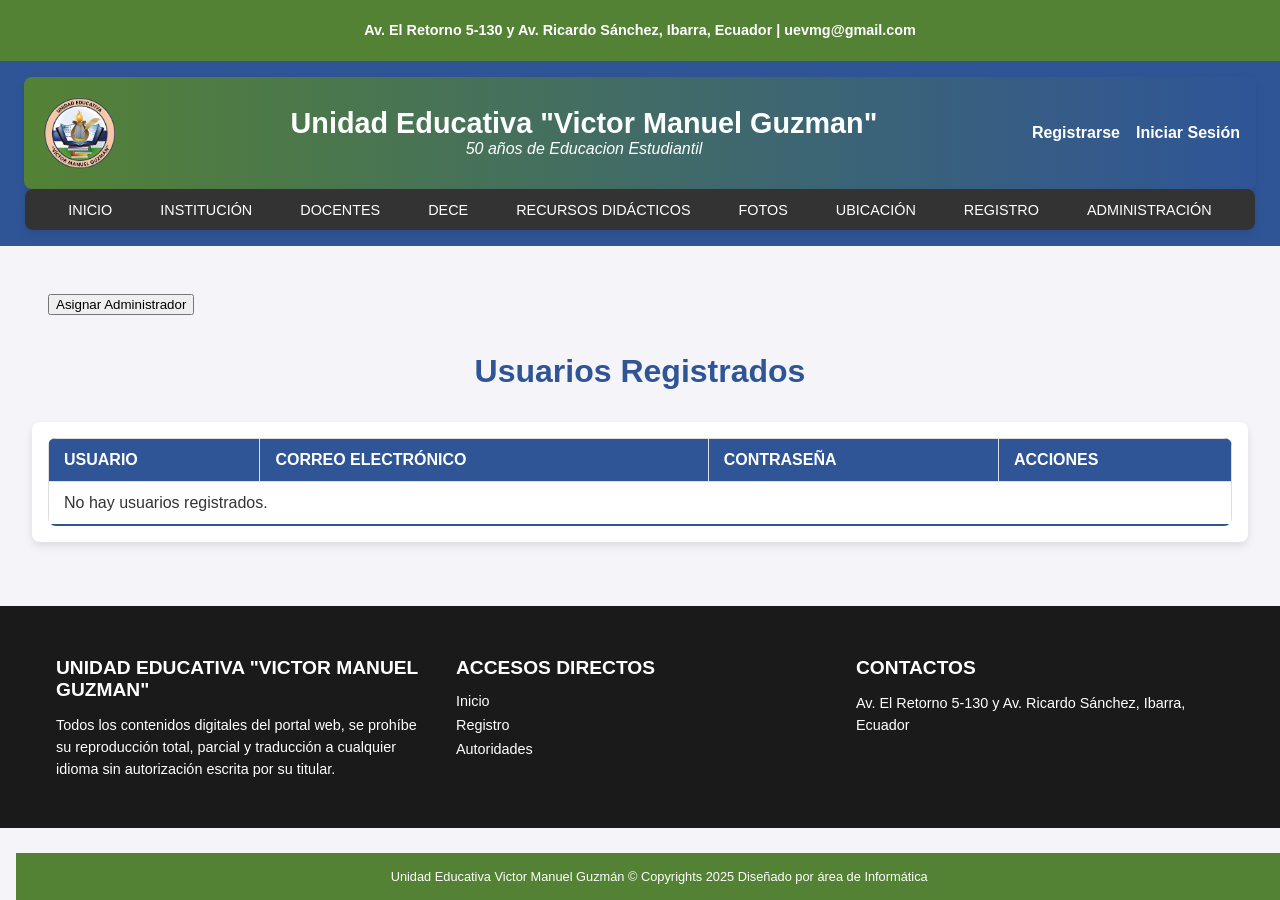
<file: verUsuarios.html>
<!DOCTYPE html>
<html lang="es">
<head>
    <meta charset="UTF-8">
    <meta name="viewport" content="width=device-width, initial-scale=1.0">
    <title>Usuarios Registrados</title>
    <link rel="stylesheet" href="css.css">
</head>
<body>
    <div class="top-info-bar">
        <p> Av. El Retorno 5-130 y Av. Ricardo Sánchez, Ibarra, Ecuador | uevmg@gmail.com</p>
    </div>
    <header>
        <div class="header-top">
            <img src="unidad-educativa-logo.png" alt="Logo de la Institución" class="logo">
            <div class="header-text">
                <h1>Unidad Educativa "Victor Manuel Guzman"</h1>
                <p>50 años de Educacion Estudiantil</p>
            </div>
            <div class="auth-links">
                <a href="registro.html">Registrarse</a>
                <a href="login.html">Iniciar Sesión</a>
            </div>
        </div>
        <nav>
            <ul class="menu">
                <li><a href="index.html">Inicio</a></li>
                <li class="dropdown">
                    <a href="#">Institución</a>
                    <ul class="submenu">
                        <li><a href="index.html#autoridades">Autoridades</a></li>
                        <li><a href="index.html#consejo">Consejo Ejecutivo</a></li>
                        <li><a href="index.html#historia">Historia</a></li>
                        <li><a href="index.html#patrono">Patrono</a></li>
                        <li><a href="index.html#uniforme">Uniforme</a></li>
                        <li><a href="index.html#himno">Himno</a></li>
                        <li><a href="index.html#datos">Datos Informativos</a></li>
                    </ul>
                </li>
                <li><a href="index.html#docentes">Docentes</a></li>
                <li><a href="index.html#dece">DECE</a></li>
                <li><a href="index.html#recursos">Recursos Didácticos</a></li>
                <li><a href="index.html#fotos">Fotos</a></li>
                <li><a href="ubicacion.html">Ubicación</a></li>
                <li class="dropdown">
                    <a href="#">Registro</a>
                    <ul class="submenu">
                        <li><a href="matriculacion.html" target="_blank">Matriculación</a></li>
                        <li><a href="requisitos.html" target="_blank">Requisitos</a></li>
                    </ul>
                </li>
                <li><a href="verUsuarios.html">Administración</a></li>
            </ul>
        </nav>
    </header>
    <main>
        <h1 class="centered-title">Usuarios Registrados</h1>
        <div class="table-container">
            <table class="styled-table">
                <thead>
                    <tr>
                        <th>Usuario</th>
                        <th>Correo Electrónico</th>
                        <th>Contraseña</th>
                        <th>Acciones</th>
                    </tr>
                </thead>
                <tbody id="usuarios-table">
                    <!-- Los usuarios se cargarán aquí -->
                </tbody>
            </table>
        </div>
    </main>
    <footer>
        <div class="footer-content">
            <div class="footer-section">
                <h3>UNIDAD EDUCATIVA "VICTOR MANUEL GUZMAN"</h3>
                <p>Todos los contenidos digitales del portal web, se prohíbe su reproducción total, parcial y traducción a cualquier idioma sin autorización escrita por su titular.</p>
            </div>
            <div class="footer-section">
                <h3>ACCESOS DIRECTOS</h3>
                <ul>
                    <li><a href="index.html">Inicio</a></li>
                    <li><a href="registro.html">Registro</a></li>
                    <li><a href="#autoridades">Autoridades</a></li>
                </ul>
            </div>
            <div class="footer-section">
                <h3>CONTACTOS</h3>
                <p>Av. El Retorno 5-130 y Av. Ricardo Sánchez, Ibarra, Ecuador</p>
            </div>
        </div>
        <div class="footer-bottom">
            <p>Unidad Educativa Victor Manuel Guzmán © Copyrights 2025 Diseñado por área de Informática</p>
        </div>
    </footer>
    <script>
        const usuarios = JSON.parse(localStorage.getItem('usuarios')) || [];
        const tableBody = document.getElementById('usuarios-table');
        const adminEmail = localStorage.getItem('adminEmail'); // Obtener el administrador actual

        function cargarUsuarios() {
            tableBody.innerHTML = '';
            if (usuarios.length === 0) {
                const row = document.createElement('tr');
                const cell = document.createElement('td');
                cell.colSpan = 4;
                cell.textContent = 'No hay usuarios registrados.';
                row.appendChild(cell);
                tableBody.appendChild(row);
            } else {
                usuarios.forEach((usuario, index) => {
                    const row = document.createElement('tr');
                    row.innerHTML = `
                        <td>${usuario.usuario}</td>
                        <td>${usuario.email}</td>
                        <td>${usuario.password}</td>
                        <td>
                            ${adminEmail === usuario.email ? '' : `
                                <button onclick="editarUsuario(${index})">Editar</button>
                                <button onclick="eliminarUsuario(${index})">Eliminar</button>
                            `}
                        </td>
                    `;
                    tableBody.appendChild(row);
                });
            }
        }

        function eliminarUsuario(index) {
            if (confirm('¿Estás seguro de que deseas eliminar este usuario?')) {
                usuarios.splice(index, 1);
                localStorage.setItem('usuarios', JSON.stringify(usuarios));
                cargarUsuarios();
            }
        }

        function editarUsuario(index) {
            const nuevoUsuario = prompt('Nuevo nombre de usuario:', usuarios[index].usuario);
            const nuevoEmail = prompt('Nuevo correo electrónico:', usuarios[index].email);
            const nuevaPassword = prompt('Nueva contraseña:', usuarios[index].password);

            if (nuevoUsuario && nuevoEmail && nuevaPassword) {
                const usuarioExistente = usuarios.some((u, i) => u.usuario === nuevoUsuario && i !== index);
                if (usuarioExistente) {
                    alert('El nombre de usuario ya está en uso. Por favor, elige otro.');
                    return;
                }
                usuarios[index] = { usuario: nuevoUsuario, email: nuevoEmail, password: nuevaPassword };
                localStorage.setItem('usuarios', JSON.stringify(usuarios));
                cargarUsuarios();
            }
        }

        function asignarAdministrador() {
            const nuevoAdmin = prompt('Ingrese el correo electrónico del nuevo administrador:');
            const usuarioExistente = usuarios.find(u => u.email === nuevoAdmin);

            if (!usuarioExistente) {
                alert('El correo electrónico ingresado no pertenece a ningún usuario registrado.');
                return;
            }

            localStorage.setItem('adminEmail', nuevoAdmin);
            alert(`El usuario con correo ${nuevoAdmin} ahora es administrador.`);
            cargarUsuarios();
        }

        // Agregar botón para asignar administrador
        const adminButton = document.createElement('button');
        adminButton.textContent = 'Asignar Administrador';
        adminButton.style.margin = '1rem';
        adminButton.onclick = asignarAdministrador;
        document.querySelector('main').prepend(adminButton);

        const authLinks = document.querySelector('.auth-links');
        const usuarioActivo = localStorage.getItem('usuarioActivo');

        // Mostrar "Cerrar Sesión" si el usuario está autenticado
        if (usuarioActivo) {
            authLinks.innerHTML = '<a href="#" id="logout">Cerrar Sesión</a>';
            document.getElementById('logout').addEventListener('click', function () {
                localStorage.removeItem('usuarioActivo');
                alert('Sesión cerrada exitosamente.');
                window.location.href = 'index.html';
            });
        }

        cargarUsuarios();
    </script>
</body>
</html>
</file>
<file: css.css>
body {
    font-family: Arial, sans-serif;
    margin: 0;
    padding: 0;
    background-color: #f4f4f9;
    color: #333;
}

header {
    background-color: #2f5597;
    color: white;
    padding: 1rem;
    text-align: center;
}

nav ul {
    list-style: none;
    padding: 0;
    margin: 0 auto; /* Centrar el menú */
    display: flex;
    justify-content: center;
    background-color: #333;
    max-width: 1230px; /* Limitar el ancho del menú igual que el encabezado */
    border-radius: 8px; /* Bordes redondeados igual que el encabezado */
    box-shadow: 0 4px 8px rgba(0, 0, 0, 0.1); /* Sombra para destacar */
}

nav ul li {
    position: relative;
}

nav ul a {
    color: white;
    text-decoration: none;
    padding: 0.8rem 1.5rem;
    display: block;
    font-size: 0.9rem; /* Reducir el tamaño de la fuente */
    text-transform: uppercase; /* Convertir el texto a mayúsculas */
}

nav ul a:hover {
    background-color: #555;
}

nav ul .dropdown:hover .submenu {
    display: block;
}

nav ul .submenu {
    display: none;
    position: absolute;
    background-color: white;
    color: #333;
    list-style: none;
    padding: 0;
    margin: 0;
    border: 1px solid #ccc;
    border-radius: 4px;
    top: 100%;
    left: 0;
    z-index: 1000;
}

nav ul .submenu li {
    width: 200px;
}

nav ul .submenu a {
    color: #333;
    padding: 0.5rem 1rem;
    transition: background-color 0.3s ease, color 0.3s ease; /* Transición suave */
}

nav ul .submenu a:hover {
    background-color: rgba(84, 130, 53, 0.8); /* Verde con transparencia */
    color: white; /* Cambiar el texto a blanco */
}

nav a {
    color: white;
    text-decoration: none;
}

main {
    padding: 2rem;
}

section {
    margin-bottom: 2rem;
    padding: 1rem;
    background: white;
    border-radius: 8px;
    box-shadow: 0 2px 4px rgba(0, 0, 0, 0.1);
}

form label {
    display: block;
    margin: 0.5rem 0 0.2rem;
}

form input, form select, form button {
    width: 100%;
    padding: 0.5rem;
    margin-bottom: 1rem;
    border: 1px solid #ccc;
    border-radius: 4px;
}

form button {
    background-color: #0056b3;
    color: white;
    border: none;
    cursor: pointer;
}

form button:hover {
    background-color: #003d80;
}

footer {
    background-color: #1a1a1a; /* Fondo oscuro */
    color: white;
    padding: 2rem 1rem;
    font-size: 0.9rem;
}

.footer-content {
    display: flex;
    justify-content: space-between;
    max-width: 1200px;
    margin: 0 auto;
    flex-wrap: wrap;
}

.footer-section {
    flex: 1;
    margin: 0 1rem;
    min-width: 250px;
}

.footer-section h3 {
    font-size: 1.2rem;
    margin-bottom: 0.5rem;
    text-transform: uppercase;
}

.footer-line {
    width: 50px;
    height: 3px;
    background-color: #548235; /* Verde */
    margin-bottom: 1rem;
}

.footer-section p {
    line-height: 1.5;
    margin-bottom: 1rem;
}

.footer-section ul {
    list-style: none;
    padding: 0;
}

.footer-section ul li {
    margin-bottom: 0.5rem;
}

.footer-section ul li a {
    color: white;
    text-decoration: none;
    transition: color 0.3s;
}

.footer-section ul li a:hover {
    color: #548235; /* Verde */
}

.social-icons {
    display: flex;
    gap: 0.5rem;
}

.social-icons a img {
    width: 24px;
    height: 24px;
}

.footer-bottom {
    background-color: #548235; /* Verde */
    text-align: center;
    padding: 0.2rem;
    font-size: 0.8rem;
    color: white;
    margin: 0; /* Eliminar cualquier espacio adicional */
    position: fixed; /* Fijar al extremo inferior */
    bottom: 0;
    width: 100%;
}

.top-bar {
    display: flex;
    justify-content: flex-end;
    background-color: #0056b3;
    padding: 0.5rem;
}

.auth-links {
    display: flex;
    gap: 1rem;
}

.auth-links a {
    color: white;
    text-decoration: none;
    font-size: 1rem;
    font-weight: bold;
}

.auth-links a:hover {
    text-decoration: underline;
}

.auth-container {
    display: flex;
    justify-content: center;
    align-items: center;
    height: 100vh;
    background-color: #f4f4f9;
}

.auth-box {
    background: white;
    padding: 2rem 3rem;
    border-radius: 8px;
    box-shadow: 0 4px 8px rgba(0, 0, 0, 0.2);
    width: 350px;
    text-align: center;
}

.auth-box h2 {
    margin-bottom: 1.5rem;
    font-size: 1.5rem;
    color: #333;
}

.auth-box form label {
    display: block;
    margin: 0.5rem 0 0.2rem;
    font-size: 0.9rem;
    color: #555;
}

.auth-box form input, .auth-box form button {
    width: 100%;
    padding: 0.7rem;
    margin-bottom: 1rem;
    border: 1px solid #ccc;
    border-radius: 4px;
    font-size: 0.9rem;
}

.auth-box form button {
    background-color: #0056b3;
    color: white;
    border: none;
    cursor: pointer;
    font-size: 1rem;
    font-weight: bold;
}

.auth-box form button:hover {
    background-color: #003d80;
}

.header-top {
    display: flex;
    align-items: center;
    justify-content: space-between;
    background: linear-gradient(to right, #548235, #2f5597); /* Ajustado para relacionarse con el color del logo */
    padding: 1rem;
    color: white;
    max-width: 1200px; /* Limitar el ancho del encabezado */
    margin: 0 auto; /* Centrar el encabezado */
    border-radius: 8px; /* Bordes redondeados */
    box-shadow: 0 4px 8px rgba(0, 0, 0, 0.1); /* Sombra para destacar */
}

.logo {
    width: 80px;
    height: 80px;
    margin-right: 1rem;
}

.header-text h1 {
    font-size: 1.8rem;
    margin: 0;
}

.header-text p {
    font-size: 1rem;
    margin: 0;
    font-style: italic;
}

.centered-section {
    max-width: 1170px; /* Igual al ancho del cuadro blanco en index.html */
    margin: 2rem auto; /* Centrar horizontalmente */
    padding: 2rem; /* Espaciado interno */
    background: white; /* Fondo blanco */
    border-radius: 8px; /* Bordes redondeados */
    box-shadow: 0 4px 8px rgba(0, 0, 0, 0.1); /* Sombra para destacar */
}

.carousel {
    position: relative;
    width: 100%; /* Ajustar al ancho del menú */
    max-width: 1000px; /* Igual al ancho del menú de navegación */
    height: 300px;
    overflow: hidden;
    display: flex;
    align-items: center;
    justify-content: center;
    margin: 0 auto; /* Centrar el carrusel */
    border-radius: 8px; /* Bordes redondeados */
    box-shadow: 0 4px 8px rgba(0, 0, 0, 0.1); /* Sombra para destacar */
}

.carousel-images {
    display: flex;
    transition: transform 0.5s ease-in-out;
    width: 100%;
    height: 100%;
}

.carousel-images img {
    width: 100%;
    height: 100%;
    object-fit: cover;
    position: absolute; /* Superponer imágenes */
    opacity: 0; /* Ocultar imágenes por defecto */
    transform: scale(1); /* Tamaño inicial */
    transition: opacity 0.5s ease-in-out, transform 0.5s ease-in-out; /* Transición suave para opacidad y zoom */
}

.carousel-images img.active {
    opacity: 1; /* Mostrar la imagen activa */
    transform: scale(1.1); /* Aumentar ligeramente el tamaño para el efecto de zoom */
    position: relative; /* Asegurar que la imagen activa esté en el frente */
}

.carousel-btn {
    position: absolute;
    top: 50%;
    transform: translateY(-50%);
    background-color: rgba(0, 0, 0, 0.5);
    color: white;
    border: none;
    padding: 0.5rem 1rem;
    cursor: pointer;
    font-size: 1.5rem;
    z-index: 10;
    opacity: 0; /* Ocultar las flechas por defecto */
    transition: opacity 0.3s ease-in-out; /* Transición suave para la opacidad */
}

.carousel-btn.prev-btn {
    left: 10px;
}

.carousel-btn.next-btn {
    right: 10px;
}

.carousel-btn:hover {
    background-color: rgba(0, 0, 0, 0.8);
}

.carousel:hover .carousel-btn {
    opacity: 1; /* Mostrar las flechas al pasar el cursor sobre el carrusel */
}

.top-info-bar {
    background-color: #548235; /* Color de fondo */
    color: white; /* Color del texto */
    display: flex; /* Usar flexbox para alineación */
    align-items: center; /* Alinear verticalmente con el logo */
    justify-content: center; /* Centrar horizontalmente */
    padding: 0.5rem; /* Espaciado interno */
    font-size: 0.9rem; /* Tamaño de fuente */
    font-weight: bold; /* Negrita */
}

.progress-bar {
    position: absolute;
    top: 0;
    left: 0;
    width: 0;
    height: 5px;
    background-color: #548235; /* Verde */
    transition: width 5s linear; /* Duración de la transición */
    z-index: 20; /* Asegurar que esté encima de las imágenes */
}

.welcome-box {
    background-color: #548235; /* Fondo verde */
    color: white; /* Texto blanco */
    text-align: center; /* Centrar texto */
    padding: 1.5rem; /* Espaciado interno */
    border-radius: 8px; /* Bordes redondeados */
    margin-bottom: 1.5rem; /* Espaciado inferior */
    box-shadow: 0 4px 8px rgba(0, 0, 0, 0.1); /* Sombra */
}

.welcome-box h1 {
    font-size: 2rem; /* Tamaño del título */
    margin: 0; /* Sin margen */
    font-weight: bold; /* Negrita */
}

.welcome-box p {
    font-size: 1rem; /* Tamaño del subtítulo */
    margin: 0.5rem 0 0; /* Espaciado superior */
    font-style: italic; /* Texto en cursiva */
}

.options-box {
    display: flex;
    justify-content: space-around;
    align-items: flex-start;
    gap: 1.5rem; /* Espaciado entre cuadros */
    background-color: #2f5597; /* Fondo azul */
    padding: 1.5rem;
    border-radius: 8px;
    margin-top: 2rem;
    box-shadow: 0 4px 8px rgba(0, 0, 0, 0.1); /* Sombra */
}

.option {
    text-align: center;
    color: white;
    background-color: #ffffff;
    border-radius: 8px;
    padding: 1rem;
    width: 220px; /* Incrementar el ancho del recuadro */
    box-shadow: 0 4px 8px rgba(0, 0, 0, 0.1); /* Sombra */
    transition: transform 0.3s ease, box-shadow 0.3s ease; /* Animación */
    text-decoration: none; /* Eliminar subrayado */
    display: block; /* Hacer que el enlace abarque todo el recuadro */
}

.option:hover {
    transform: scale(1.05); /* Aumentar ligeramente el tamaño */
    box-shadow: 0 6px 12px rgba(0, 0, 0, 0.2); /* Sombra más intensa */
}

.option img {
    width: 100%; /* Mantener el ancho al 100% del recuadro */
    height: auto; /* Ajustar la altura automáticamente */
    margin-bottom: 0.5rem;
    border-radius: 8px;
}

.option h3 {
    font-size: 1rem;
    margin-bottom: 0.5rem;
    color: #2f5597;
}

.option ul {
    list-style: none;
    padding: 0;
    text-align: left;
}

.option ul li {
    font-size: 0.9rem;
    margin-bottom: 0.3rem;
    color: #333;
}

.option p {
    font-size: 0.9rem;
    margin: 0;
    color: #333; /* Texto oscuro */
}

.option a {
    color: #548235; /* Verde */
    text-decoration: none;
    font-weight: bold;
}

.option a:hover {
    text-decoration: underline;
}

.option button {
    background-color: #548235; /* Verde */
    color: white; /* Texto blanco */
    border: none;
    padding: 0.5rem 1rem;
    border-radius: 4px;
    cursor: pointer;
    font-size: 0.9rem;
    font-weight: bold;
    transition: background-color 0.3s ease, transform 0.2s ease; /* Transición suave */
}

.option button:hover {
    background-color: #3a6e1f; /* Verde más oscuro */
    transform: scale(1.05); /* Aumentar ligeramente el tamaño */
}

.additional-section {
    max-width: 1170px; /* Igual al ancho de las secciones anteriores */
    margin: 2rem auto; /* Centrar horizontalmente con espaciado superior e inferior */
    padding: 2rem; /* Espaciado interno */
    background-color: #f9f9f9; /* Fondo claro */
    border-radius: 8px; /* Bordes redondeados */
    box-shadow: 0 4px 8px rgba(0, 0, 0, 0.1); /* Sombra para destacar */
    text-align: center; /* Centrar el texto */
}

.section-title {
    font-size: 1.8rem;
    color: #2f5597;
    margin-bottom: 1rem;
}

.section-subtitle {
    font-size: 1.2rem;
    color: #333;
    margin-bottom: 2rem;
}

.bachillerato-container {
    display: flex;
    justify-content: center;
    gap: 2rem;
    flex-wrap: wrap;
}

.bachillerato-card {
    background-color: white;
    border-radius: 8px;
    box-shadow: 0 4px 8px rgba(0, 0, 0, 0.1);
    padding: 1.5rem;
    width: 300px;
    text-align: center;
}

.bachillerato-card img {
    width: 100%;
    height: auto;
    border-radius: 8px;
    margin-bottom: 1rem;
}

.bachillerato-card h3 {
    font-size: 1.2rem;
    color: #548235;
    margin-bottom: 0.5rem;
}

.bachillerato-card h4 {
    font-size: 1rem;
    color: #2f5597;
    margin-bottom: 1rem;
}

.bachillerato-card ul {
    list-style: none;
    padding: 0;
    text-align: left;
}

.bachillerato-card ul li {
    margin-bottom: 0.5rem;
    color: #333;
}

.fifty-years-section {
    text-align: center;
    margin-top: 2rem;
}

.fifty-years-images {
    display: flex;
    justify-content: center;
    gap: 1.5rem;
    margin-top: 1rem;
}

.fifty-years-images img {
    width: 45%; /* Ajustar el ancho de las imágenes */
    border-radius: 8px;
    box-shadow: 0 4px 8px rgba(0, 0, 0, 0.1); /* Sombra para destacar */
    transition: transform 0.3s ease, box-shadow 0.3s ease;
}

.fifty-years-images img:hover {
    transform: scale(1.05); /* Efecto de zoom al pasar el cursor */
    box-shadow: 0 6px 12px rgba(0, 0, 0, 0.2); /* Sombra más intensa */
}

.table-container {
    max-width: 1200px;
    margin: 2rem auto;
    overflow-x: auto;
    background: white;
    border-radius: 8px;
    box-shadow: 0 4px 8px rgba(0, 0, 0, 0.1);
    padding: 1rem;
}

.styled-table {
    width: 100%;
    border-collapse: collapse;
    font-size: 1rem;
    text-align: left;
    border-radius: 8px;
    overflow: hidden;
}

.styled-table thead tr {
    background-color: #2f5597;
    color: white;
    text-transform: uppercase;
    font-weight: bold;
}

.styled-table th, .styled-table td {
    padding: 12px 15px;
    border: 1px solid #ddd;
}

.styled-table tbody tr {
    border-bottom: 1px solid #ddd;
}

.styled-table tbody tr:nth-of-type(even) {
    background-color: #f3f3f3;
}

.styled-table tbody tr:last-of-type {
    border-bottom: 2px solid #2f5597;
}

.styled-table tbody tr:hover {
    background-color: #f1f1f1;
}

.styled-table button {
    background-color: #548235;
    color: white;
    border: none;
    padding: 0.5rem 1rem;
    border-radius: 4px;
    cursor: pointer;
    font-size: 0.9rem;
    transition: background-color 0.3s ease;
}

.styled-table button:hover {
    background-color: #3a6e1f;
}

.centered-title {
    text-align: center;
    font-size: 2rem;
    margin-bottom: 1rem;
    color: #2f5597;
}
</file>
